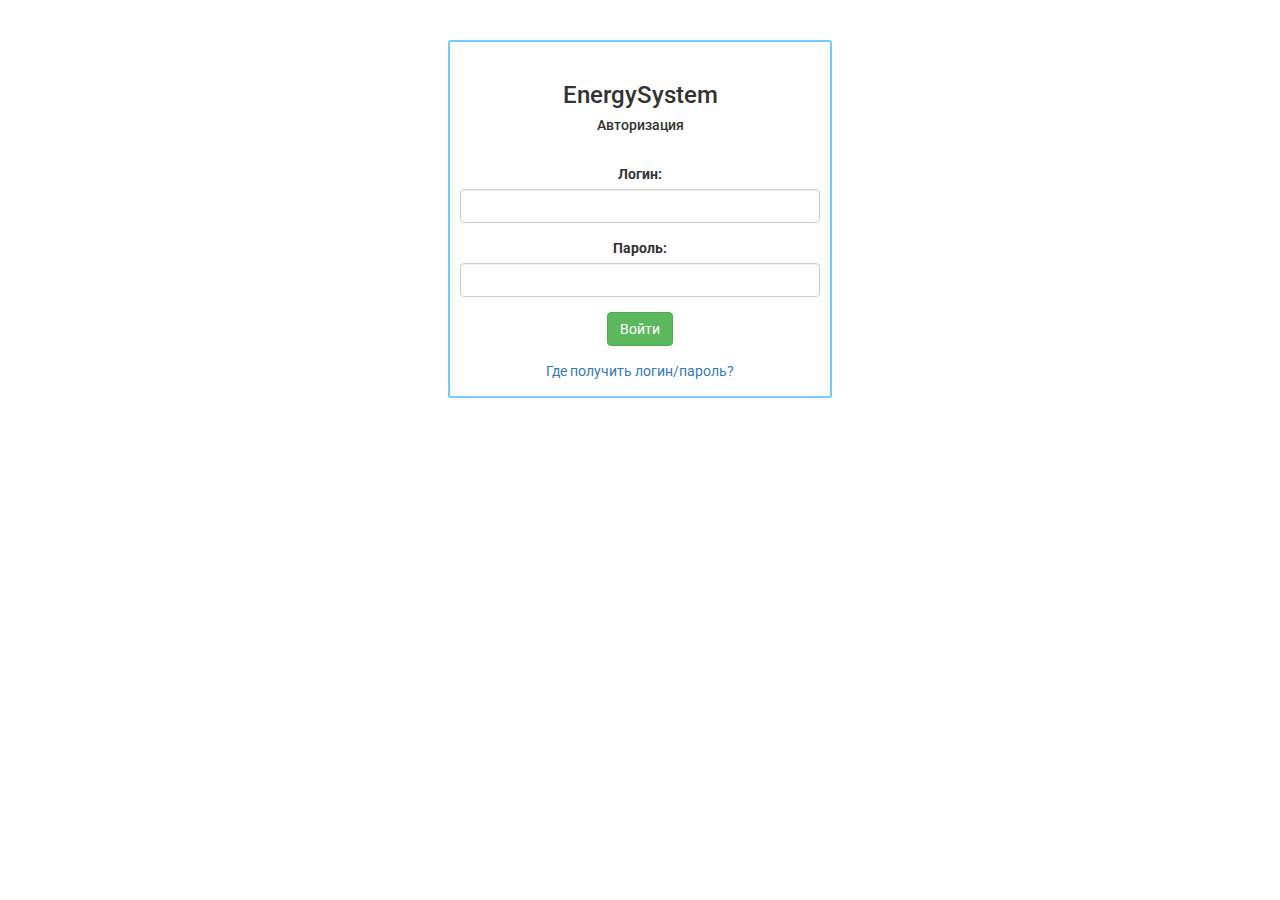
<file: web/index.html>
<!DOCTYPE html>
<html>
<head>
	<title>EnergySystem</title>
	<meta charset="utf-8">
	<meta name="viewport" content="width=device-width, initial-scale=1">
	<link rel="stylesheet" href="bootstrap/css/bootstrap.min.css">
	<script src="js/libs/jquery.js"></script>
	<script src="js/libs/js.cookie.js"></script>
	<script src="bootstrap/js/bootstrap.min.js"></script>
	<link href="https://fonts.googleapis.com/css?family=Roboto" rel="stylesheet">
	<link rel="stylesheet" href="css/index.css">
</head>
<body>
	<br><br>
	<div id="MainBlock">
		<center>
			<h3>EnergySystem</h3>
			<h5>Авторизация</h5>
			<br>
			<div class="form-group">
				<label>Логин:</label>
				<input id="LoginInput" type="text" class="form-control">
			</div>
			<div class="form-group">
				<label>Пароль:</label>
				<input id="PasswordInput" type="password" class="form-control">
			</div>
			<div class="form-group">
				<button id="EnterBtn" class="btn btn-success">Войти</button>
			</div>
			<div class="form-group">
				<a href="">Где получить логин/пароль?</a>
			</div>
		</center>
	</div>
</body>
<script src="js/index.js"></script>
<script>
	$("#EnterBtn").click(function() {
		Index.checkAuth($("#LoginInput").val(), $("#PasswordInput").val());
	});
</script>
</html>
</file>
<file: web/css/index.css>
html, body {
	margin: 0;
	padding: 0;
	font-family: 'Roboto', sans-serif;
}

#MainBlock {
	margin: 0 auto;
	width: 30%;
	border: 2px solid #76ccff;
	border-radius: 3px;
	padding: 20px 10px 0px 10px;
}
</file>
